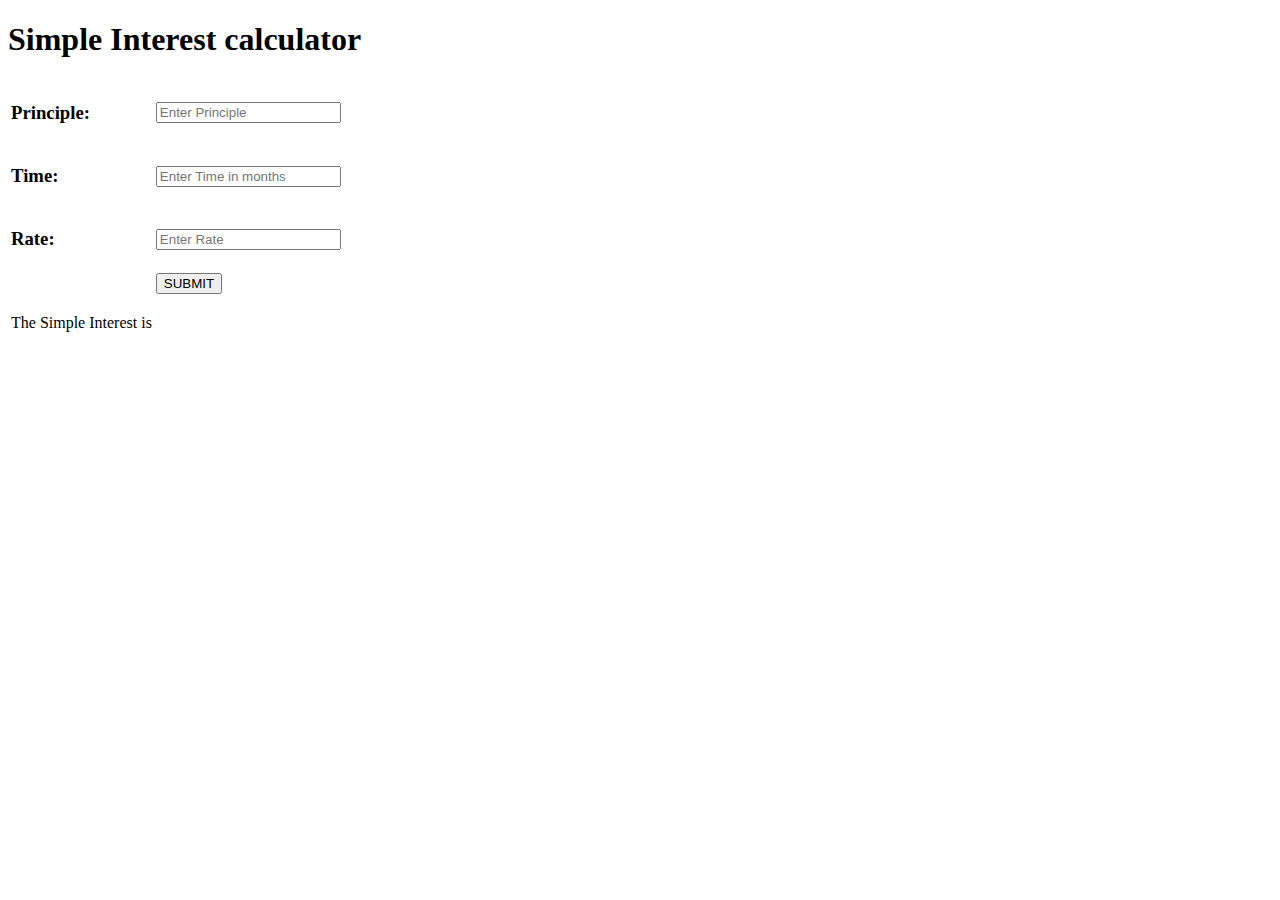
<file: index.html>
<!DOCTYPE html>
<html lang="en">
  <head>
    <meta charset="UTF-8" />
    <meta http-equiv="X-UA-Compatible" content="IE=edge" />
    <meta name="viewport" content="width=device-width, initial-scale=1.0" />
    <title>Simple Interest</title>
  </head>
  <body>
    <h1>Simple Interest calculator</h1>
    <table>
      <tr>
        <td><h3>Principle: </h3></td>
        <td><input type="text" name="p" id="p1" placeholder="Enter Principle" ></td>
      </tr>
      <tr>
        <td><h3>Time: </h3></td>
        <td><input type="text" name="t" id="t1" placeholder="Enter Time in months"></td>
      </tr>

      <tr>
        <td><h3>Rate: </h3></td>
        <td><input type="text" name="r" id="r1" placeholder="Enter Rate"></td>
      </tr>

      <tr>
        <td></td>
        <td><button onclick="calculateSI()">SUBMIT</button></td>

      </tr>
    <tr>     
        <td><p>The Simple Interest is </p>  </td>
        <td id="si">  </td>
        
        </tr>
    </table>



  </body>
  <script type="text/javascript">
    function calculateSI() {
      var p1, t1, r1, si, ty;
      p1 = parseFloat(document.getElementById("p1").value);
      r1 = parseFloat(document.getElementById("r1").value);
      t1 = parseFloat(document.getElementById("t1").value);
      si = ((p1 * (t1) * r1)/(100*12));

      document.getElementById("si").innerHTML =  si;

    }
  </script>
</html>
</file>
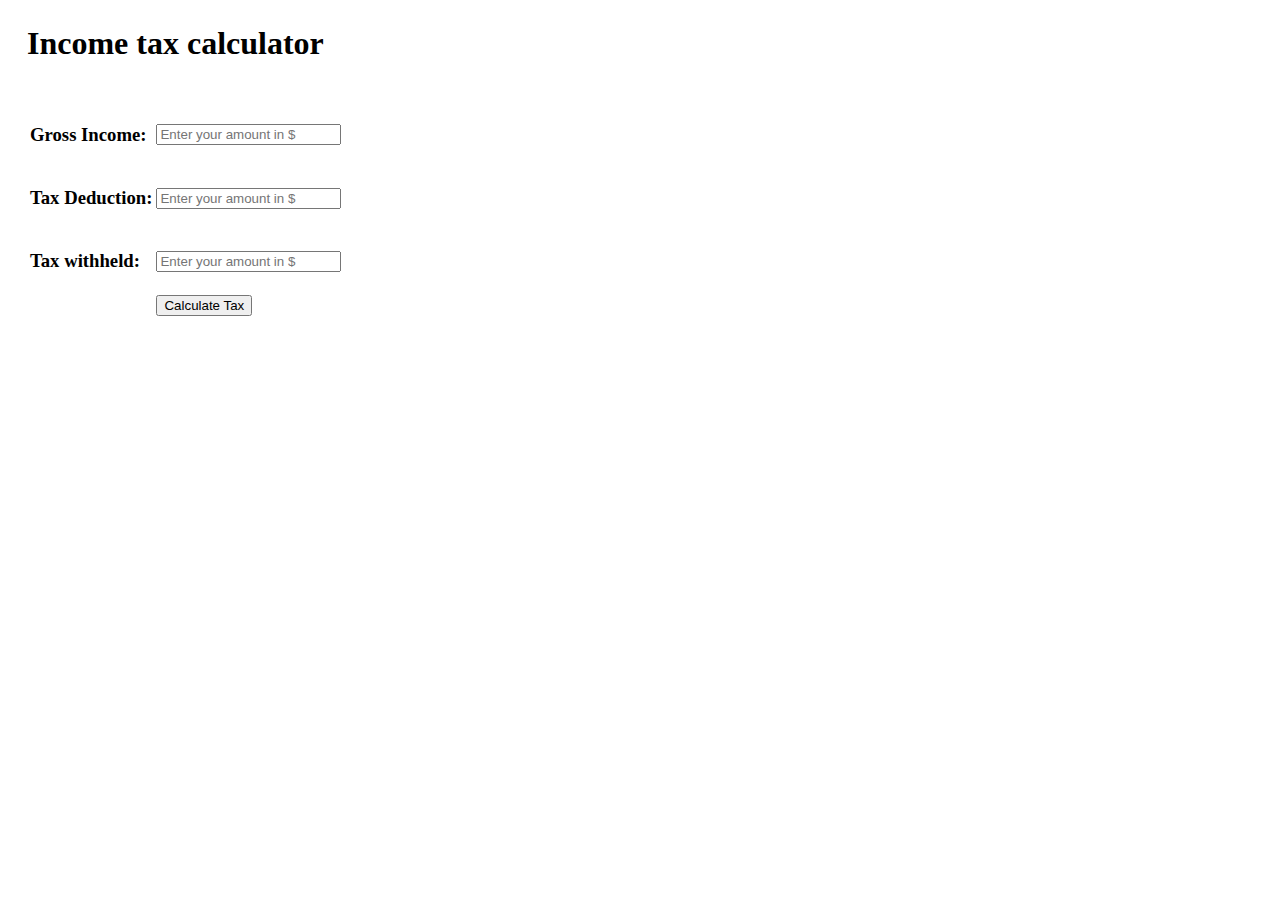
<file: ato/index.html>
<!DOCTYPE html>
<html lang="en">

<head>
    <meta charset="UTF-8" />
    <meta http-equiv="X-UA-Compatible" content="IE=edge" />
    <meta name="viewport" content="width=, initial-scale=1.0" />
    <title>Income tax calculator</title>
    <link rel="stylesheet" href="style.css" />
</head>

<body>
    <div id="container">
        <h1>Income tax calculator</h1>
        <br />

        <table>
            <main>
                <tr>
                    <td>
                        <h3><b>Gross Income: </b></h3>
                    </td>
                    <td>
                        <input type="text" class="gross_income" id="gross_income"
                            placeholder="Enter your amount in $" />
                    </td>
                </tr>
                <tr>
                    <td>
                        <h3><b>Tax Deduction: </b></h3>
                    </td>
                    <td>
                        <input type="text" class="tax_deduction" id="tax_deduction"
                            placeholder="Enter your amount in $" />
                    </td>
                </tr>

                <tr>
                    <td>
                        <h3><b>Tax withheld: </b></h3>
                    </td>
                    <td>
                        <input type="text" class="tax_withheld" id="tax_withheld"
                            placeholder="Enter your amount in $" />
                    </td>
                </tr>

                <tr>
                    <td></td>
                    <td><button onclick="calculate_tax()">Calculate Tax</button></td>
                </tr>
            </main>
        </table>

        <div id="tax"></div>
        <div id="withheld"></div>
        <div id="note"></div>
    </div>
</body>

<script type="text/javascript">
    function calculate_tax() {
        var gross_income = 0,
            tax_deduction = 0,
            tax = 0,
            withheld = 0,
            taxable_income = 0,
            tax_withheld = 0,
            note = 0;

        gross_income = parseFloat(document.getElementById("gross_income").value);

        tax_deduction = parseFloat(
            document.getElementById("tax_deduction").value
        );

        tax_withheld = parseFloat(document.getElementById("tax_withheld").value);

        taxable_income = gross_income - tax_deduction;

        if (taxable_income <= 18200) {
            document.getElementById("tax").innerHTML =
                "Your income is less than 18200, So you dont have to pay tax this year. You will get all the withheld amount &#128512";
            console.log("you dont pay tax");
            withheld = tax_withheld;
            document.getElementById("withheld").innerHTML =
                "Your tax return for this year is $" + withheld;
            console.log("Tax return");
            document.getElementById("note").innerHTML =
                "Note: If your amount for tax return is negative then you have to pay additional amount to ATO. ";
        } else if (taxable_income > 18200 && taxable_income <= 45000) {
            tax = (taxable_income - 18200) * 0.19;
            withheld = tax_withheld - tax;
            document.getElementById("tax").innerHTML =
                "Your tax amount for this year is: $" + tax;
            console.log("Tax amount");
            document.getElementById("withheld").innerHTML =
                "Your tax return for this year is $" + withheld;
            console.log("Tax return");
            document.getElementById("note").innerHTML =
                "Note: If your amount for tax return is negative then you have to pay additional amount to ATO. ";
        } else if (taxable_income > 45000 && taxable_income <= 120000) {
            tax = 5092 + (taxable_income - 45000) * 0.325;
            withheld = tax_withheld - tax;
            document.getElementById("tax").innerHTML =
                "Your tax amount for this year is: $" + tax;
            console.log("Tax amount");
            document.getElementById("withheld").innerHTML =
                "Your tax return for this year is $" + withheld;
            console.log("Tax return");
            document.getElementById("note").innerHTML =
                "Note: If your amount for tax return is negative then you have to pay additional amount to ATO. ";
        } else if (taxable_income > 120000 && taxable_income <= 180000) {
            tax = 29467 + (taxable_income - 120000) * 0.37;
            withheld = tax_withheld - tax;
            document.getElementById("tax").innerHTML =
                "Your tax amount for this year is: $" + tax;
            console.log("Tax amount");
            document.getElementById("withheld").innerHTML =
                "Your tax return for this year is $" + withheld;
            console.log("Tax return");
            document.getElementById("note").innerHTML =
                "Note: If your amount for tax return is negative then you have to pay additional amount to ATO. ";
        } else if (taxable_income > 180000) {
            tax = 51667 + (taxable_income - 180000) * 0.45;
            withheld = tax_withheld - tax;
            document.getElementById("tax").innerHTML =
                "Your tax amount for this year is: $" + tax;
            console.log("Tax amount");
            document.getElementById("withheld").innerHTML =
                "Your tax return for this year is $" + withheld;
            console.log("Tax return");
            document.getElementById("note").innerHTML =
                "Note: If your amount for tax return is negative then you have to pay additional amount to ATO. ";
        }
    }
</script>

</html>
</file>
<file: ato/style.css>
html{
    background-image: url(https://images.unsplash.com/photo-1528459801416-a9e53bbf4e17?ixlib=rb-1.2.1&ixid=MnwxMjA3fDB8MHxwaG90by1wYWdlfHx8fGVufDB8fHx8&auto=format&fit=crop&w=824&q=80);
    padding: 2px;
    margin: 2px;

}

#container{

    margin: 15px;



}


#tax, #withheld{
    margin: 5px;
}

#tax, #withheld{
    font-family: 'Times New Roman', Times, serif;
    
}

#note{
    font-family: 'Courier New', Courier, monospace;
}
</file>
